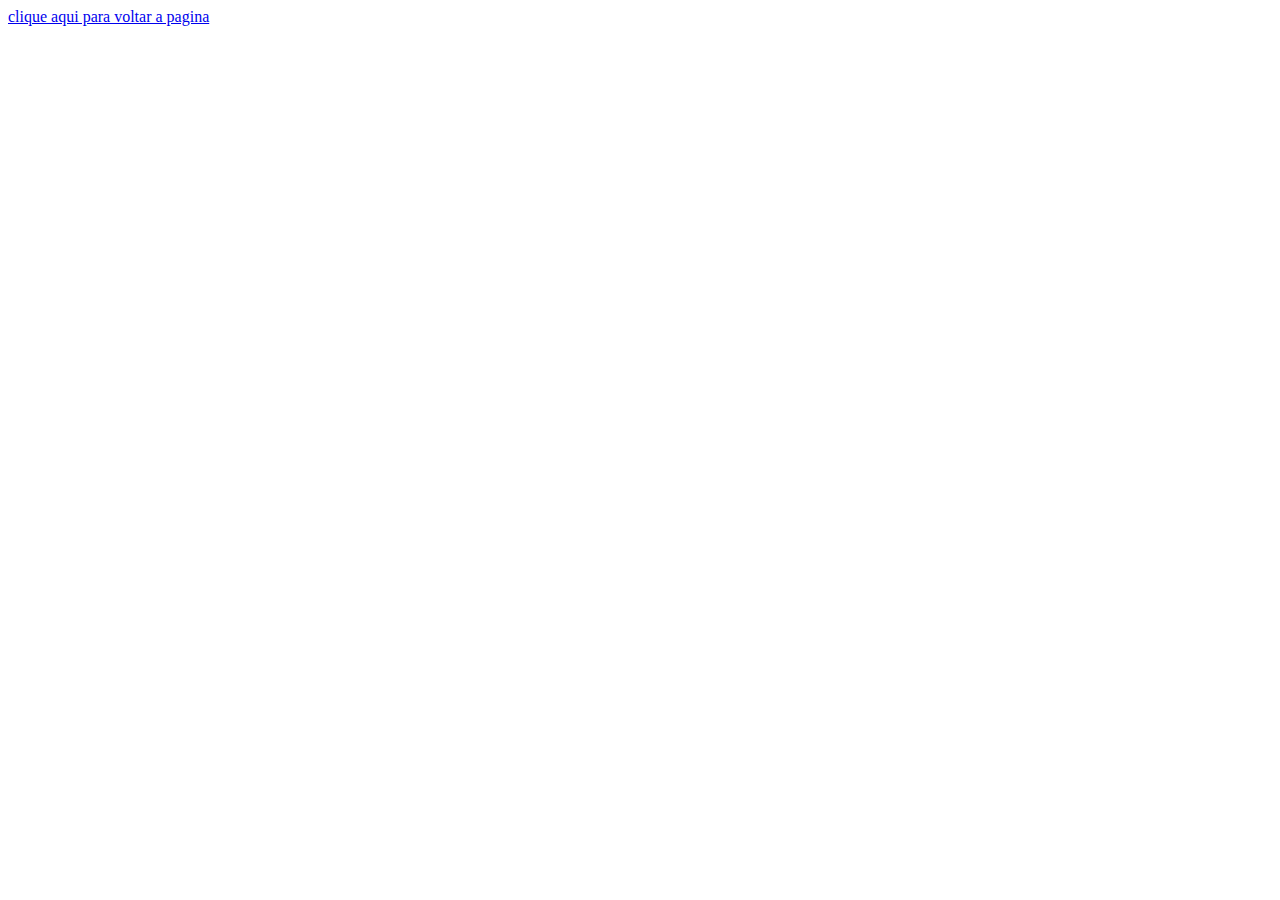
<file: api/teste.html>
<!DOCTYPE html>
<html lang="en">

<head>
    <meta charset="UTF-8">
    <meta http-equiv="X-UA-Compatible" content="IE=edge">
    <meta name="viewport" content="width=device-width, initial-scale=1.0">
    <title>Document</title>
</head>

<body>
    <div>
        <a href="index.php"> clique aqui para voltar a pagina </a>
    </div>
</body>

</html>
</file>
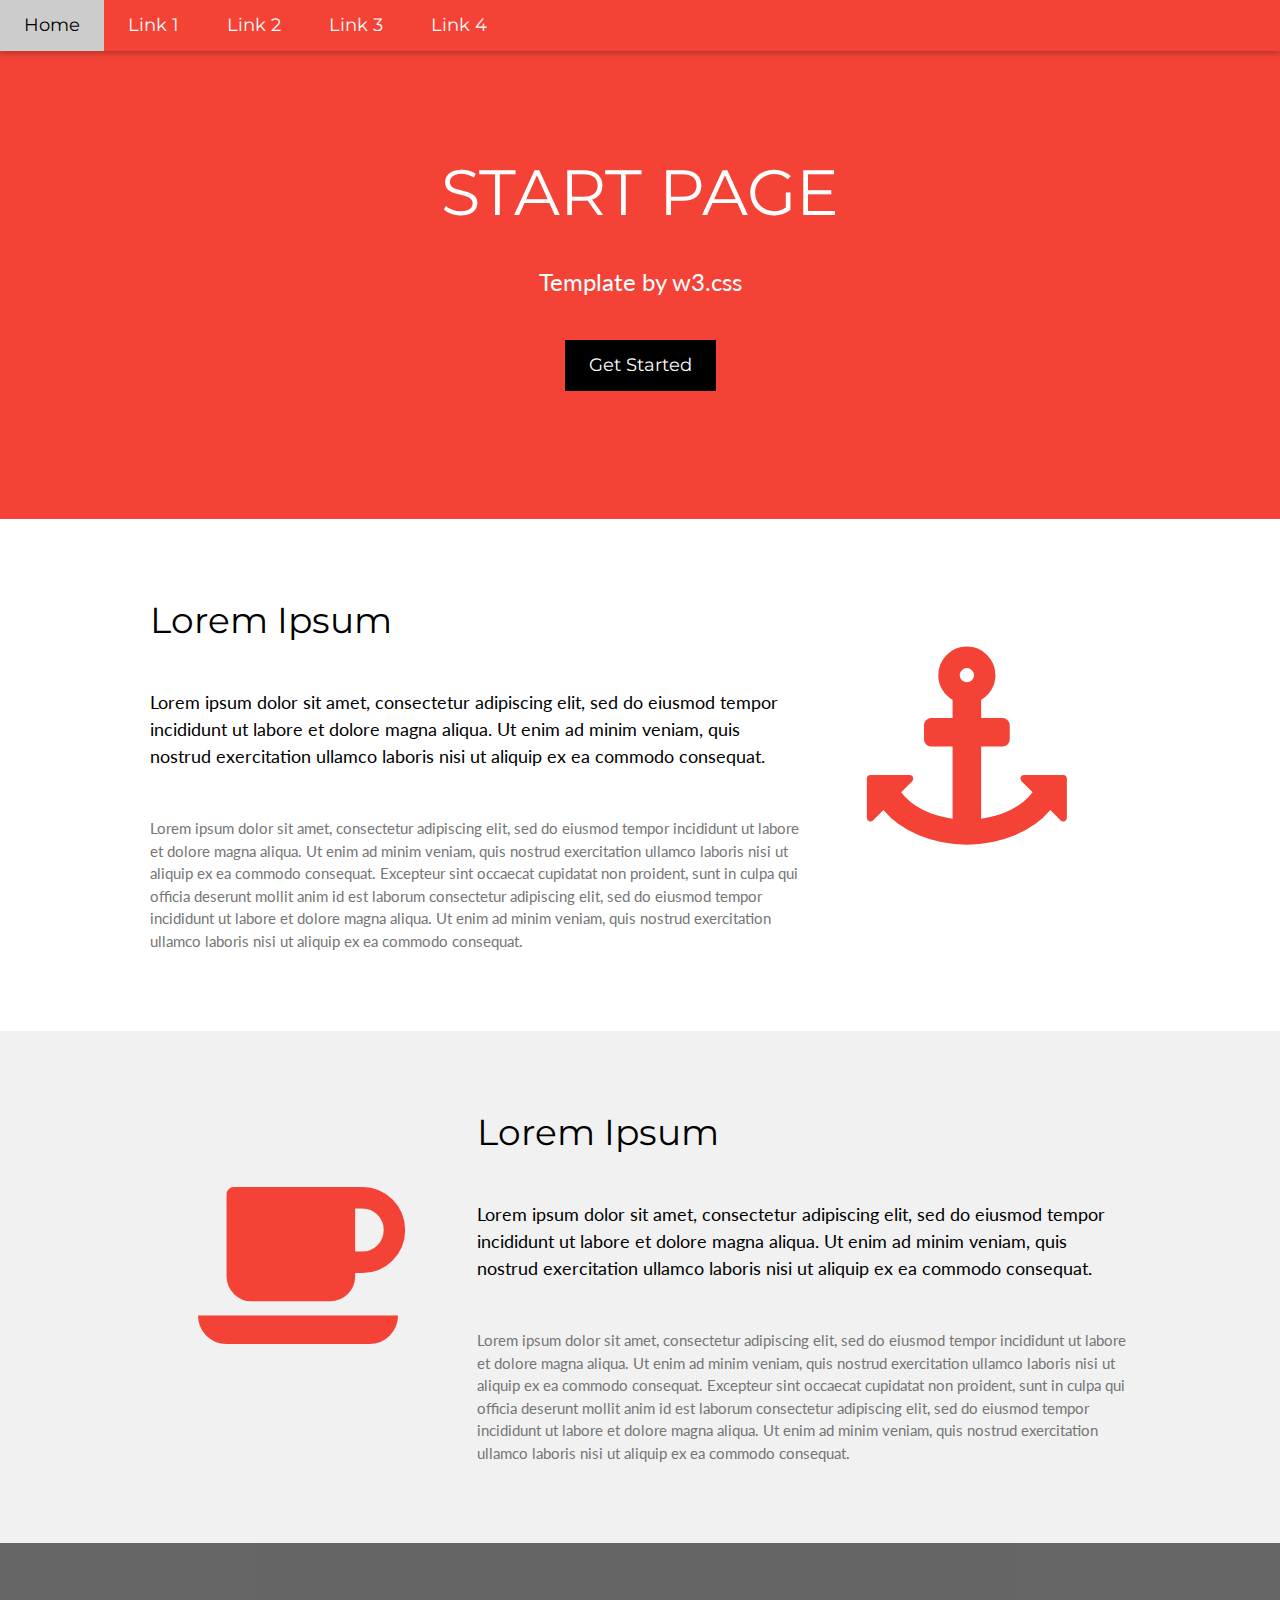
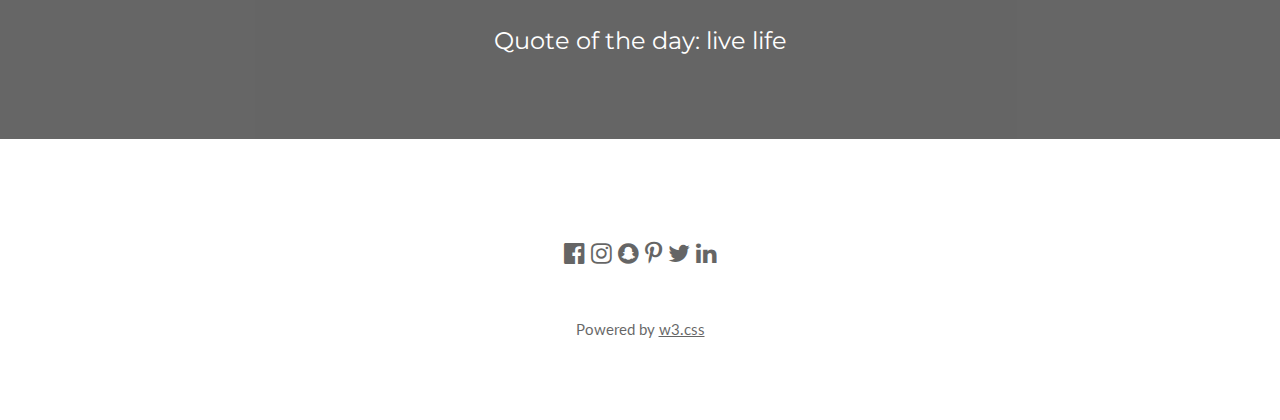
<file: source/layouts/modelo 15.html>
<!DOCTYPE html>
<html lang="en">
<title>W3.CSS Template</title>
<meta charset="UTF-8">
<meta name="viewport" content="width=device-width, initial-scale=1">
<link rel="stylesheet" href="https://www.w3schools.com/w3css/4/w3.css">
<link rel="stylesheet" href="https://fonts.googleapis.com/css?family=Lato">
<link rel="stylesheet" href="https://fonts.googleapis.com/css?family=Montserrat">
<link rel="stylesheet" href="https://cdnjs.cloudflare.com/ajax/libs/font-awesome/4.7.0/css/font-awesome.min.css">
<style>
    body,
    h1,
    h2,
    h3,
    h4,
    h5,
    h6 {
        font-family: "Lato", sans-serif
    }
    
    .w3-bar,
    h1,
    button {
        font-family: "Montserrat", sans-serif
    }
    
    .fa-anchor,
    .fa-coffee {
        font-size: 200px
    }
</style>

<body>

    <!-- Navbar -->
    <div class="w3-top">
        <div class="w3-bar w3-red w3-card w3-left-align w3-large">
            <a class="w3-bar-item w3-button w3-hide-medium w3-hide-large w3-right w3-padding-large w3-hover-white w3-large w3-red" href="javascript:void(0);" onclick="myFunction()" title="Toggle Navigation Menu"><i class="fa fa-bars"></i></a>
            <a href="#" class="w3-bar-item w3-button w3-padding-large w3-white">Home</a>
            <a href="#" class="w3-bar-item w3-button w3-hide-small w3-padding-large w3-hover-white">Link 1</a>
            <a href="#" class="w3-bar-item w3-button w3-hide-small w3-padding-large w3-hover-white">Link 2</a>
            <a href="#" class="w3-bar-item w3-button w3-hide-small w3-padding-large w3-hover-white">Link 3</a>
            <a href="#" class="w3-bar-item w3-button w3-hide-small w3-padding-large w3-hover-white">Link 4</a>
        </div>

        <!-- Navbar on small screens -->
        <div id="navDemo" class="w3-bar-block w3-white w3-hide w3-hide-large w3-hide-medium w3-large">
            <a href="#" class="w3-bar-item w3-button w3-padding-large">Link 1</a>
            <a href="#" class="w3-bar-item w3-button w3-padding-large">Link 2</a>
            <a href="#" class="w3-bar-item w3-button w3-padding-large">Link 3</a>
            <a href="#" class="w3-bar-item w3-button w3-padding-large">Link 4</a>
        </div>
    </div>

    <!-- Header -->
    <header class="w3-container w3-red w3-center" style="padding:128px 16px">
        <h1 class="w3-margin w3-jumbo">START PAGE</h1>
        <p class="w3-xlarge">Template by w3.css</p>
        <button class="w3-button w3-black w3-padding-large w3-large w3-margin-top">Get Started</button>
    </header>

    <!-- First Grid -->
    <div class="w3-row-padding w3-padding-64 w3-container">
        <div class="w3-content">
            <div class="w3-twothird">
                <h1>Lorem Ipsum</h1>
                <h5 class="w3-padding-32">Lorem ipsum dolor sit amet, consectetur adipiscing elit, sed do eiusmod tempor incididunt ut labore et dolore magna aliqua. Ut enim ad minim veniam, quis nostrud exercitation ullamco laboris nisi ut aliquip ex ea commodo consequat.</h5>

                <p class="w3-text-grey">Lorem ipsum dolor sit amet, consectetur adipiscing elit, sed do eiusmod tempor incididunt ut labore et dolore magna aliqua. Ut enim ad minim veniam, quis nostrud exercitation ullamco laboris nisi ut aliquip ex ea commodo consequat. Excepteur
                    sint occaecat cupidatat non proident, sunt in culpa qui officia deserunt mollit anim id est laborum consectetur adipiscing elit, sed do eiusmod tempor incididunt ut labore et dolore magna aliqua. Ut enim ad minim veniam, quis nostrud
                    exercitation ullamco laboris nisi ut aliquip ex ea commodo consequat.</p>
            </div>

            <div class="w3-third w3-center">
                <i class="fa fa-anchor w3-padding-64 w3-text-red"></i>
            </div>
        </div>
    </div>

    <!-- Second Grid -->
    <div class="w3-row-padding w3-light-grey w3-padding-64 w3-container">
        <div class="w3-content">
            <div class="w3-third w3-center">
                <i class="fa fa-coffee w3-padding-64 w3-text-red w3-margin-right"></i>
            </div>

            <div class="w3-twothird">
                <h1>Lorem Ipsum</h1>
                <h5 class="w3-padding-32">Lorem ipsum dolor sit amet, consectetur adipiscing elit, sed do eiusmod tempor incididunt ut labore et dolore magna aliqua. Ut enim ad minim veniam, quis nostrud exercitation ullamco laboris nisi ut aliquip ex ea commodo consequat.</h5>

                <p class="w3-text-grey">Lorem ipsum dolor sit amet, consectetur adipiscing elit, sed do eiusmod tempor incididunt ut labore et dolore magna aliqua. Ut enim ad minim veniam, quis nostrud exercitation ullamco laboris nisi ut aliquip ex ea commodo consequat. Excepteur
                    sint occaecat cupidatat non proident, sunt in culpa qui officia deserunt mollit anim id est laborum consectetur adipiscing elit, sed do eiusmod tempor incididunt ut labore et dolore magna aliqua. Ut enim ad minim veniam, quis nostrud
                    exercitation ullamco laboris nisi ut aliquip ex ea commodo consequat.</p>
            </div>
        </div>
    </div>

    <div class="w3-container w3-black w3-center w3-opacity w3-padding-64">
        <h1 class="w3-margin w3-xlarge">Quote of the day: live life</h1>
    </div>

    <!-- Footer -->
    <footer class="w3-container w3-padding-64 w3-center w3-opacity">
        <div class="w3-xlarge w3-padding-32">
            <i class="fa fa-facebook-official w3-hover-opacity"></i>
            <i class="fa fa-instagram w3-hover-opacity"></i>
            <i class="fa fa-snapchat w3-hover-opacity"></i>
            <i class="fa fa-pinterest-p w3-hover-opacity"></i>
            <i class="fa fa-twitter w3-hover-opacity"></i>
            <i class="fa fa-linkedin w3-hover-opacity"></i>
        </div>
        <p>Powered by <a href="https://www.w3schools.com/w3css/default.asp" target="_blank">w3.css</a></p>
    </footer>

    <script>
        // Used to toggle the menu on small screens when clicking on the menu button
        function myFunction() {
            var x = document.getElementById("navDemo");
            if (x.className.indexOf("w3-show") == -1) {
                x.className += " w3-show";
            } else {
                x.className = x.className.replace(" w3-show", "");
            }
        }
    </script>

</body>

</html>
</file>
